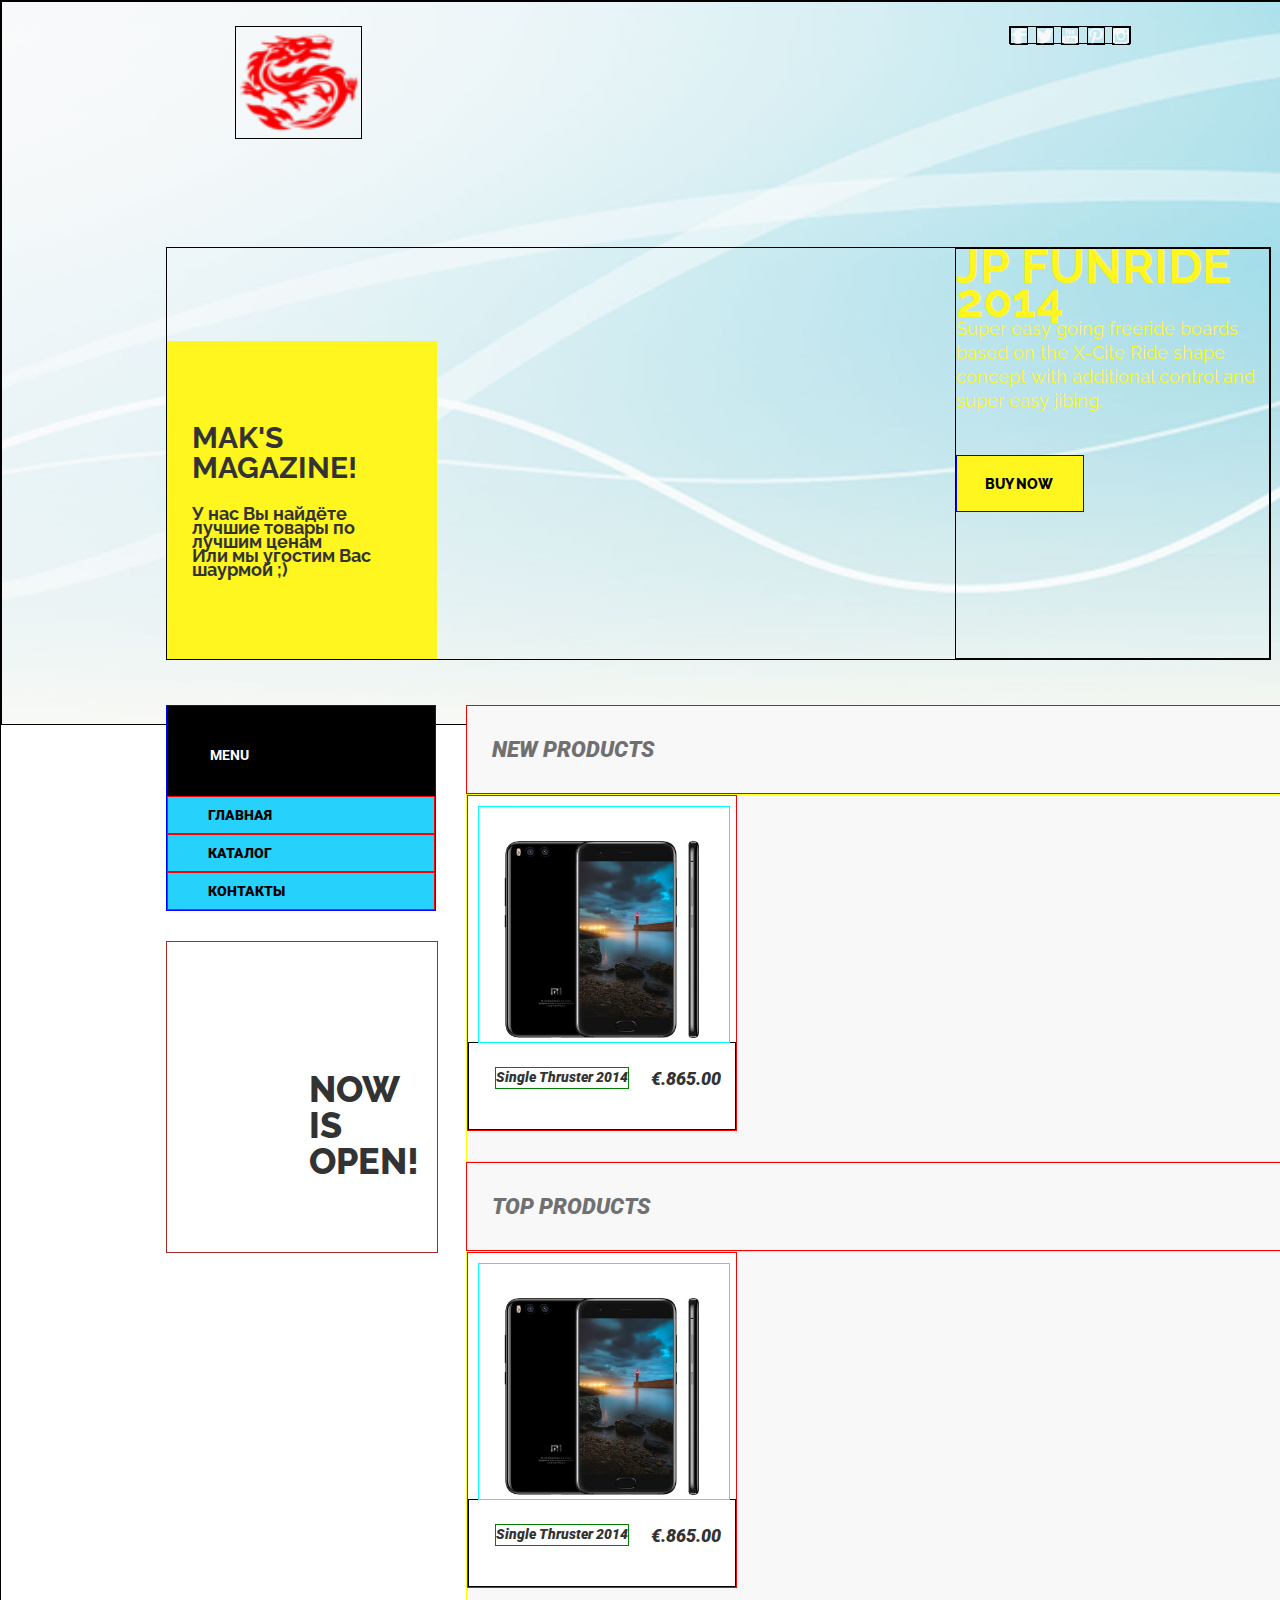
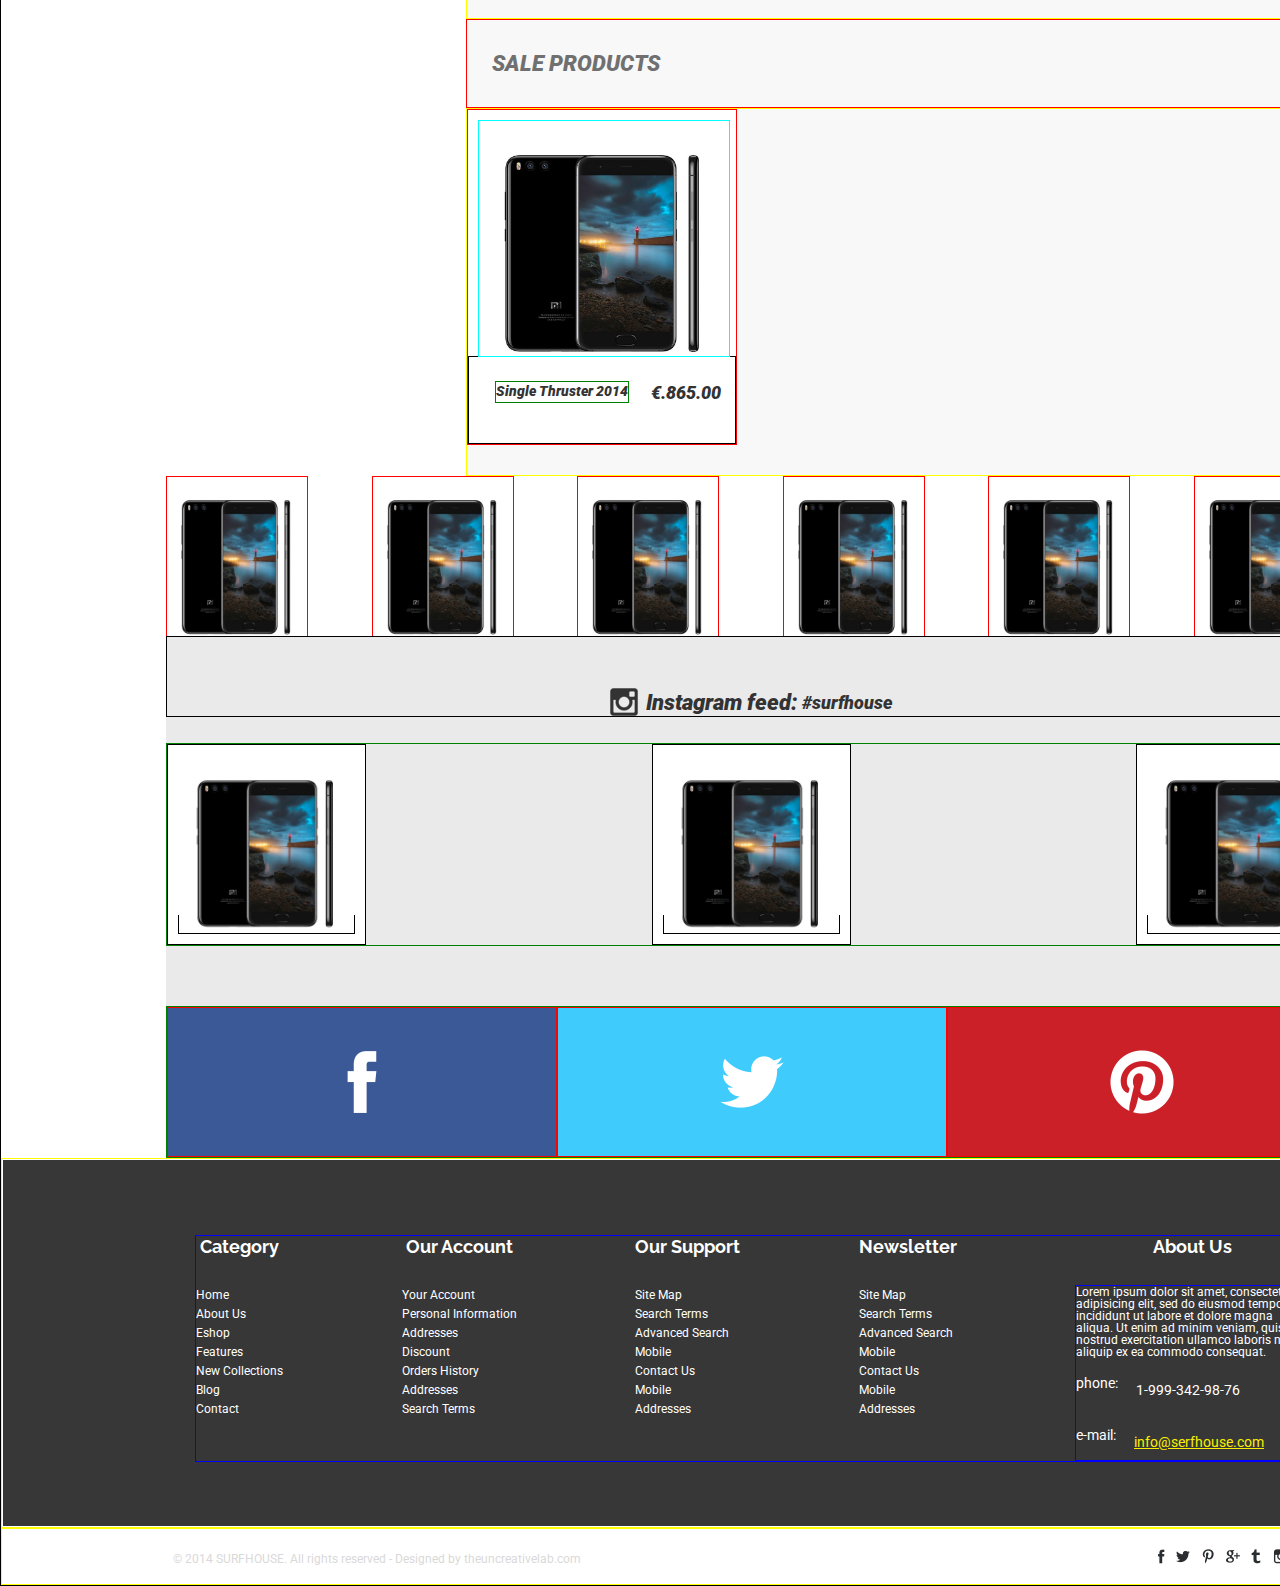
<file: index.html>
<!DOCTYPE html>
<html lang="ru">
<head>
  <meta charset="UTF-8">
  <meta name="viewport" content="width=device-width">
  <title>MAK's magazine - Главная</title>
  <link rel="stylesheet" type="text/css" href="css/style.css">
  <link href="https://fonts.googleapis.com/css?family=Raleway:400,700,800,900,900i|Roboto:400,700,900,900i" rel="stylesheet">
</head>
<body>
  <div class="container">
    <div class="header">
      <div class="header_top_wrapped">
        <a class="header_top_logo" href="index.html">
          <img src="img/logo_64x64.png" alt="MAK's magazine" width="125px" height="111px">
        </a>
        <div class="header_top_social">
          <a href="https://www.facebook.com/">
            <img src="img/style/facebook_icon.png" alt="facebook" width="8px" height="16px">
          </a>
          <a href="https://twitter.com">
            <img src="img/style/twitter_icon.png" alt="" width="16px" height="14px">
          </a>
          <a href="https://www.youtube.com/">
            <img src="img/style/youtube_icon.png" alt="youtube" width="16px" height="16px">
          </a>
          <a href="https://pinterest.com/">
            <img src="img/style/pinterest_icon.png" alt="pinterest" width="14px" height="16px">
          </a>
          <a href="https://www.instagram.com">
            <img src="img/style/insta_icon.png" alt="instagram" width="16px" height="16px">
          </a>
        </div> <!-- header_top_social -->
      </div> <!-- header_top_wrapped -->
      <div class="header_bottom_wrapped">
        <div class="header_bottom_yellow_box">
          <h2 class="header_bottom_yellow_box_title">MAK's magazine!</h2>
          <p class="header_bottom_yellow_box_txt">У нас Вы найдёте лучшие товары по лучшим ценам</p>
          <p class="header_bottom_yellow_box_txt">Или мы угостим Вас шаурмой ;)</p>
        </div>
        <div class="header_bottom_txt">
          <h2 class="header_bottom_title">JP Funride 2014</h2>
          <p class="header_bottom_message">Super easy going freeride boards based on the X-Cite Ride shape concept with additional control and super easy jibing.</p>
          <a href="#" class="header_bottom_btn">buy now</a>
        </div>
      </div> <!-- header_bottom_wrapped -->
    </div> <!-- header -->
    <div class="wrapped">
      <div class="sidebar_wrap">
        <div class="sidebar_menu">
          <div class="sidebar_title">
            <span>Menu</span>
          </div>
          <ul>
            <li><a href="#"><span>Главная</span></a></li>
            <li><a href="catalog.html"><span>Каталог</span></a></li>
            <li><a href="contacts.html"><span>Контакты</span></a></li>
          </ul>
        </div>
        <div class="sidebar_banner">
          <div class="sidebar_banner_text">
            <span>now is open!</span>
          </div>
        </div>
      </div> <!-- sidebar_wrap -->

      <div class="main">
        <h2 class="main_title">new products</h2>
        <div class="main_items">
          <div class="main_item">
            <div class="main_item_title">
              <a class="main_item_img" href="html\catalog\xiaomi\mi6.html">
                <img src="img\xiaomi\mi6-64-800x800.jpg" alt="" width="250px" height="235px">
              </a>
            </div>
            <div class="main_item_bottom">
              <div class="main_item_bottom_txt"><span>Single Thruster 2014</span></div>
              <div class="main_item_bottom_price"><span>&#8364.865.00</span></div>
            </div>
          </div> 
        </div> <!-- new products -->
        
        <h2 class="main_title">top products</h2>
        <div class="main_items">
          <div class="main_item">
            <div class="main_item_title">
              <a class="main_item_img" href="html\catalog\xiaomi\mi6.html">
                <img src="img\xiaomi\mi6-64-800x800.jpg" alt="" width="250px" height="235px">
              </a>
            </div>
            <div class="main_item_bottom">
              <div class="main_item_bottom_txt"><span>Single Thruster 2014</span></div>
              <div class="main_item_bottom_price"><span>&#8364.865.00</span></div>
            </div>
          </div>
        </div> <!-- top products -->
        
        <h2 class="main_title">sale products</h2>
        <div class="main_items">
          <div class="main_item">
            <div class="main_item_title">
              <a class="main_item_img" href="html\catalog\xiaomi\mi6.html">
                <img src="img\xiaomi\mi6-64-800x800.jpg" alt="" width="250px" height="235px">
              </a>
            </div>
            <div class="main_item_bottom">
              <div class="main_item_bottom_txt"><span>Single Thruster 2014</span></div>
              <div class="main_item_bottom_price"><span>&#8364.865.00</span></div>
            </div>
          </div>
        </div> <!-- sale products -->
      </div> <!-- main -->

      <div class="brand">
        <a class="brand_img" href="html\catalog\xiaomi\mi6.html">
          <img src="img\xiaomi\mi6-64-800x800.jpg" alt="" width="140px" height="160px">
                </a>
        <a class="brand_img" href="html\catalog\xiaomi\mi6.html">
          <img src="img\xiaomi\mi6-64-800x800.jpg" alt="" width="140px" height="160px">
                </a>
        <a class="brand_img" href="html\catalog\xiaomi\mi6.html">
          <img src="img\xiaomi\mi6-64-800x800.jpg" alt="" width="140px" height="160px">
                </a>
        <a class="brand_img" href="html\catalog\xiaomi\mi6.html">
          <img src="img\xiaomi\mi6-64-800x800.jpg" alt="" width="140px" height="160px">
                </a>
        <a class="brand_img" href="html\catalog\xiaomi\mi6.html">
          <img src="img\xiaomi\mi6-64-800x800.jpg" alt="" width="140px" height="160px">
                </a>
        <a class="brand_img" href="html\catalog\xiaomi\mi6.html">
          <img src="img\xiaomi\mi6-64-800x800.jpg" alt="" width="140px" height="160px">
                </a>
      </div> <!-- brand -->

      <div class="instagram">
        <div class="instagram_title">
          <a class="instagram_title_img" href="html\catalog\xiaomi\mi6.html">
            <img src="img/style/insta_feed_icon.png" alt="" width="28px" height="28px">
          </a>
          <div class="instagram_title_txt">Instagram feed:</div>
          <a class="instagram_title_hash_tag" href="html\catalog\xiaomi\mi6.html">&#35surfhouse</a>
        </div>

        <div class="instagram_items">
          <div class="instagram_item">
              <a class="instagram_item_img" href="html\catalog\xiaomi\mi6.html">
                <img src="img\xiaomi\mi6-64-800x800.jpg" alt="" width="175px" height="175px">
              </a>
          </div>
          <div class="instagram_item">
              <a class="instagram_item_img" href="html\catalog\xiaomi\mi6.html">
                <img src="img\xiaomi\mi6-64-800x800.jpg" alt="" width="175px" height="175px">
              </a>
          </div>
          <div class="instagram_item">
              <a class="instagram_item_img" href="html\catalog\xiaomi\mi6.html">
                <img src="img\xiaomi\mi6-64-800x800.jpg" alt="" width="175px" height="175px">
              </a>
          </div>
        </div> <!-- instagram_items -->
      </div> <!-- instagram -->

      <div class="social_btn">
        <a class="social_btn_facebook" href="html\catalog\xiaomi\mi6.html">
          <img src="img/style/facebook_feed_icon.png" alt="facebook" width="30px" height="62px">
        </a>
        <a class="social_btn_twitter" href="html\catalog\xiaomi\mi6.html">
          <img src="img/style/twitter_feed_icon.png" alt="twitter" width="64px" height="52px">
        </a>
        <a class="social_btn_penterest" href="html\catalog\xiaomi\mi6.html">
          <img src="img/style/pinterest_feed_icon.png" alt="pinterest" width="64px" height="64px">
        </a>
      </div> <!-- social_btn -->
    </div> <!-- wrapped -->

    <div class="footer">
      <div class="footer_top">

        <div class="footer_top_menu">

          <div class="footer_top_menu_item">
            <div class="footer_top_menu_item_title"><span>category</span></div>
            <div class="footer_top_menu_item_menu">
              <ul>
                <li><a href="#">home</a></li>
                <li><a href="#">about us</a></li>
                <li><a href="#">eshop</a></li>
                <li><a href="#">features</a></li>
                <li><a href="#">new collections</a></li>
                <li><a href="#">blog</a></li>
                <li><a href="#">contact</a></li>
              </ul>
            </div>
          </div> <!-- footer_top_menu_item -->
      
          <div class="footer_top_menu_item">
            <div class="footer_top_menu_item_title"><span>our account</span></div>
            <div class="footer_top_menu_item_menu">
              <ul>
                <li><a href="#">your account</a></li>
                <li><a href="#">personal information</a></li>
                <li><a href="#">addresses</a></li>
                <li><a href="#">discount</a></li>
                <li><a href="#">orders history</a></li>
                <li><a href="#">addresses</a></li>
                <li><a href="#">search terms</a></li>
              </ul>
            </div>
          </div> <!-- footer_top_menu_item -->

          <div class="footer_top_menu_item">
            <div class="footer_top_menu_item_title"><span>our support</span></div>
            <div class="footer_top_menu_item_menu">
              <ul>
                <li><a href="#">site map</a></li>
                <li><a href="#">search terms</a></li>
                <li><a href="#">advanced search</a></li>
                <li><a href="#">mobile</a></li>
                <li><a href="#">contact us</a></li>
                <li><a href="#">mobile</a></li>
                <li><a href="#">addresses</a></li>
              </ul>
            </div>
          </div> <!-- footer_top_menu_item -->

          <div class="footer_top_menu_item">
            <div class="footer_top_menu_item_title"><span>newsletter</span></div>
            <div class="footer_top_menu_item_menu">
              <ul>
                <li><a href="#">site map</a></li>
                <li><a href="#">search terms</a></li>
                <li><a href="#">advanced search</a></li>
                <li><a href="#">mobile</a></li>
                <li><a href="#">contact us</a></li>
                <li><a href="#">mobile</a></li>
                <li><a href="#">addresses</a></li>
              </ul>
            </div>
          </div> <!-- footer_top_menu_item -->

          <div class="footer_top_menu_item">
            <div class="footer_top_menu_item_title"><span>about us</span></div>
            <div class="footer_top_menu_about_us">
              <div><span>Lorem ipsum dolor sit amet, consectetur adipisicing elit, sed do eiusmod
                tempor incididunt ut labore et dolore magna aliqua. Ut enim ad minim veniam,
                quis nostrud exercitation ullamco laboris nisi ut aliquip ex ea commodo
                consequat.</span>
              </div>
              <div class="footer_top_menu_about_us_phone">
                  <div class="footer_top_menu_about_us_phone_title">phone:</div>
                  <div class="footer_top_menu_about_us_phone_info">1-999-342-98-76</div>
                </div>
                <div class="footer_top_menu_about_us_email">
                  <div class="footer_top_menu_about_us_email_title">e-mail:</div>
                  <div class="footer_top_menu_about_us_email_info"><a href="mailto:info@serfhouse.com">info@serfhouse.com</a>
                  </div>
                </div>
              </div>
            </div>
          </div> <!-- footer_top_menu_item -->


        </div> <!-- footer_top_menu -->
      </div> <!-- footer_top -->

      <div class="footer_bottom">
        <div class="footer_bottom_copyrights">
          <span>&copy;&nbsp;2014 SURFHOUSE.&nbsp;All rights reserved - Designed by theuncreativelab.com</span>
        </div>
        <div class="footer_bottom_social">
          <a class="footer_bottom_social_facebook" href="html\catalog\xiaomi\mi6.html">
          <img src="img/style/facebook_footer_icon.png" alt="facebook" width="7px" height="15px">
          </a>
          <a class="footer_bottom_social_twitter" href="html\catalog\xiaomi\mi6.html">
          <img src="img/style/twitter_footer_icon.png" alt="twitter" width="14px" height="13px">
          </a>
          <a class="footer_bottom_social_pinterest" href="html\catalog\xiaomi\mi6.html">
          <img src="img/style/pinterest_footer_icon.png" alt="pinterest" width="12px" height="15px">
          </a>
          <a class="footer_bottom_social_google-plus" href="html\catalog\xiaomi\mi6.html">
          <img src="img/style/google-plus_footer_icon.png" alt="google-plus" width="15px" height="13px">
          </a>
          <a class="footer_bottom_social_tumblr" href="html\catalog\xiaomi\mi6.html">
          <img src="img/style/tumblr_footer_icon.png" alt="tumblr" width="10px" height="15px">
          </a>
          <a class="footer_bottom_social_instagram" href="html\catalog\xiaomi\mi6.html">
          <img src="img/style/instagram_footer_icon.png" alt="instagram" width="15px" height="15px">
          </a>
          <a class="footer_bottom_social_rss" href="html\catalog\xiaomi\mi6.html">
          <img src="img/style/rss_footer_icon.png" alt="rss" width="15px" height="15px">
          </a>

        </div>
      </div>
    </div> <!-- footer -->
  </div>  <!-- container --> 
</body>
</html>
</file>
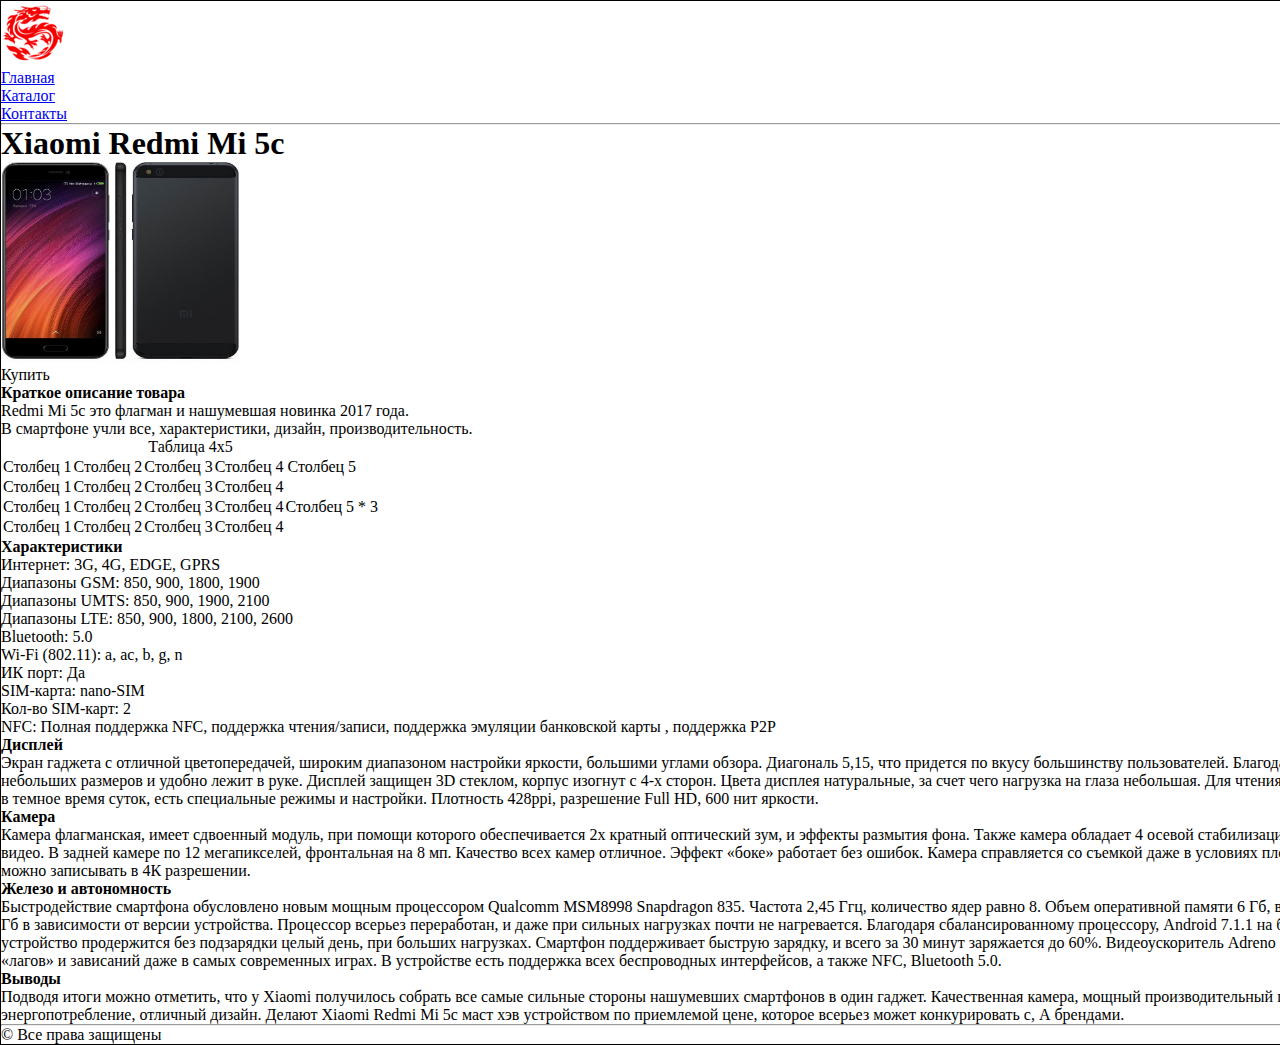
<file: html/catalog/xiaomi/mi-5c.html>
<!DOCTYPE html>
<html lang="ru">
<head>
	<meta charset="UTF-8">
	<title>MAK's magazine - Xiaomi Redmi Mi 5c</title>
	<link rel="stylesheet" type="text/css" href="../../../css/style.css">
</head>
<body>
  <div class="container">
	  <header>
	    <div class="logo">
	      <a href="index.html">
			<img src="../../../img/logo_64x64.png" alt="MAK's magazine">
	      </a>
	    </div>
	    <div class="menu">
	      <ul>
	        <li><a href="#">Главная</a></li>
	        <li><a href="../../../catalog.html">Каталог</a></li>
	        <li><a href="../../../contacts.html">Контакты</a></li>
	      </ul>
	    </div>
	  </header>
	  <hr>
	<main>
		<h1>Xiaomi Redmi Mi 5c</h1>
		<div class="single_product">
			<div class = "description_shot">
				<div class="description_shot_img">
					<a href="../../../img/xiaomi/redmi-mi-5c-735x689.jpg" target="_blank">
						<img src="../../../img/xiaomi/redmi-mi-5c-735x689.jpg" alt="Xiaomi Redmi Mi 5c" title="Redmi Mi 5c" width="240" height="200">					
					</a>
				
					<div class="buy_button">
						<span>Купить</span>
						<!-- <a href="#"><span>Купить</span></a> -->
					</div>
				</div>
				<div class="description_shot_txt">
					<h4>Краткое описание товара</h4>
					<p>Redmi Mi 5c это флагман и нашумевшая новинка 2017 года.</p>
					<p>В смартфоне учли все, характеристики, дизайн, производительность.</p>
					
				
					<table>
						<caption>Таблица 4х5</caption>
						<tr>
							<td>Столбец 1</td>
							<td>Столбец 2</td>
							<td>Столбец 3</td>
							<!-- <td>Столбец 4</td> -->
							<!-- работает только сверху вниз -->
							<td colspan="2">Столбец 4 Столбец 5</td>
							<!-- <td>Столбец 5</td> -->
						</tr>
						<tr>
							<td>Столбец 1</td>
							<td>Столбец 2</td>
							<td>Столбец 3</td>
							<td>Столбец 4</td>
							<!-- работает только сверху вниз -->
							<td rowspan="3"> Столбец 5 * 3</td>
							<!-- <td>Столбец 5</td> -->
						</tr>
						<tr>
							<td>Столбец 1</td>
							<td>Столбец 2</td>
							<td>Столбец 3</td>
							<td>Столбец 4</td>
							<!-- <td>Столбец 5</td> -->
						</tr>
						<tr>
							<td>Столбец 1</td>
							<td>Столбец 2</td>
							<td>Столбец 3</td>
							<td>Столбец 4</td>
							<!-- <td>Столбец 5</td> -->
							<!-- <td rowspan="3"> Столбец 5 * 2</td> -->
						</tr>
					</table>
				</div>
			</div>
		
			<div class="desrciption_full">
				<strong>Характеристики</strong>
				
				<div class="spec-cell">
					<ul>
						<li> <span>Интернет:</span>
							<span>3G, 4G, EDGE, GPRS</span>
						</li>
						<li> <span>Диапазоны GSM:</span>
							<span>850, 900, 1800, 1900</span>
						</li>
						<li> <span>Диапазоны UMTS:</span>
							<span>850, 900, 1900, 2100</span>
						</li>
						<li> <span>Диапазоны LTE:</span>
							<span>850, 900, 1800, 2100, 2600</span>
						</li>
						<li> <span>Bluetooth:</span>
							<span>5.0</span>
						</li>
						<li> <span>Wi-Fi (802.11):</span>
							<span>a, ac, b, g, n</span>
						</li>
						<li> <span>ИК порт:</span>
							<span>Да</span>
						</li>
						<li> <span>SIM-карта:</span>
							<span>nano-SIM</span>
						</li>
						<li> <span>Кол-во SIM-карт:</span>
							<span>2</span>
						</li>
						<li> <span>NFC:</span>
							<span>
								Полная поддержка NFC, поддержка чтения/записи, поддержка эмуляции банковской карты , поддержка P2P
							</span>
						</li>
					</ul>
				</div>
				<strong>Дисплей</strong>
				<p>
					Экран гаджета с&nbsp;отличной цветопередачей, широким диапазоном настройки яркости, большими углами обзора. Диагональ 5,15, что придется по&nbsp;вкусу большинству пользователей. Благодаря тонким рамкам, смартфон небольших размеров и&nbsp;удобно лежит в&nbsp;руке. Дисплей защищен 3D стеклом, корпус изогнут с&nbsp;4-х сторон. Цвета дисплея натуральные, за&nbsp;счет чего нагрузка на&nbsp;глаза небольшая. Для чтения и&nbsp;использования смартфона в&nbsp;темное время суток, есть специальные режимы и&nbsp;настройки. Плотность 428ppi, разрешение Full HD, 600 нит яркости.
				</p>
				<strong>Камера</strong>
				<p>
					Камера флагманская, имеет сдвоенный модуль, при помощи которого обеспечивается 2х кратный оптический зум, и&nbsp;эффекты размытия фона. Также камера обладает 4 осевой стабилизацией для съемки динамичных видео. В&nbsp;задней камере по&nbsp;12&nbsp;мегапикселей, фронтальная на&nbsp;8&nbsp;мп. Качество всех камер отличное. Эффект &laquo;боке&raquo; работает без ошибок. Камера справляется со&nbsp;съемкой даже в&nbsp;условиях плохой освещенности. Видео можно записывать в&nbsp;4К разрешении.
				</p>
				<strong>Железо и автономность</strong>
				<p>
					Быстродействие смартфона обусловлено новым мощным процессором Qualcomm MSM8998 Snapdragon 835. Частота 2,45 Ггц, количество ядер равно 8. Объем оперативной памяти 6 Гб, встроенной 64/128 Гб&nbsp;в&nbsp;зависимости от&nbsp;версии устройства. Процессор всерьез переработан, и&nbsp;даже при сильных нагрузках почти не&nbsp;нагревается. Благодаря сбалансированному процессору, Android 7.1.1 на&nbsp;борту, и&nbsp;батарее 3350&nbsp;мАч устройство продержится без подзарядки целый день, при больших нагрузках. Смартфон поддерживает быструю зарядку, и&nbsp;всего за&nbsp;30&nbsp;минут заряжается до&nbsp;60%. Видеоускоритель Adreno 540, обеспечивает отсутствие &laquo;лагов&raquo; и&nbsp;зависаний даже в&nbsp;самых современных играх. В&nbsp;устройстве есть поддержка всех беспроводных интерфейсов, а&nbsp;также NFC, Bluetooth 5.0.
				</p>
				<strong>Выводы</strong>
				<p>
					Подводя итоги можно отметить, что у&nbsp;Xiaomi получилось собрать все самые сильные стороны нашумевших смартфонов в&nbsp;один гаджет. Качественная камера, мощный производительный процессор, оптимальное энергопотребление, отличный дизайн. Делают Xiaomi&nbsp;Redmi&nbsp;Mi&nbsp;5c&nbsp;маст хэв устройством по&nbsp;приемлемой цене, которое всерьез может конкурировать с, А&nbsp;брендами.
				</p>
			<!-- description_full -->
			</div>
		<!-- single_product -->
		</div>
	</main>
  <hr>
<footer>
	    <div class="copyrights">
	    	<span>&copy; Все права защищены</span>
	    </div>
	  </footer>
  </div>
</body>
</html>
</file>
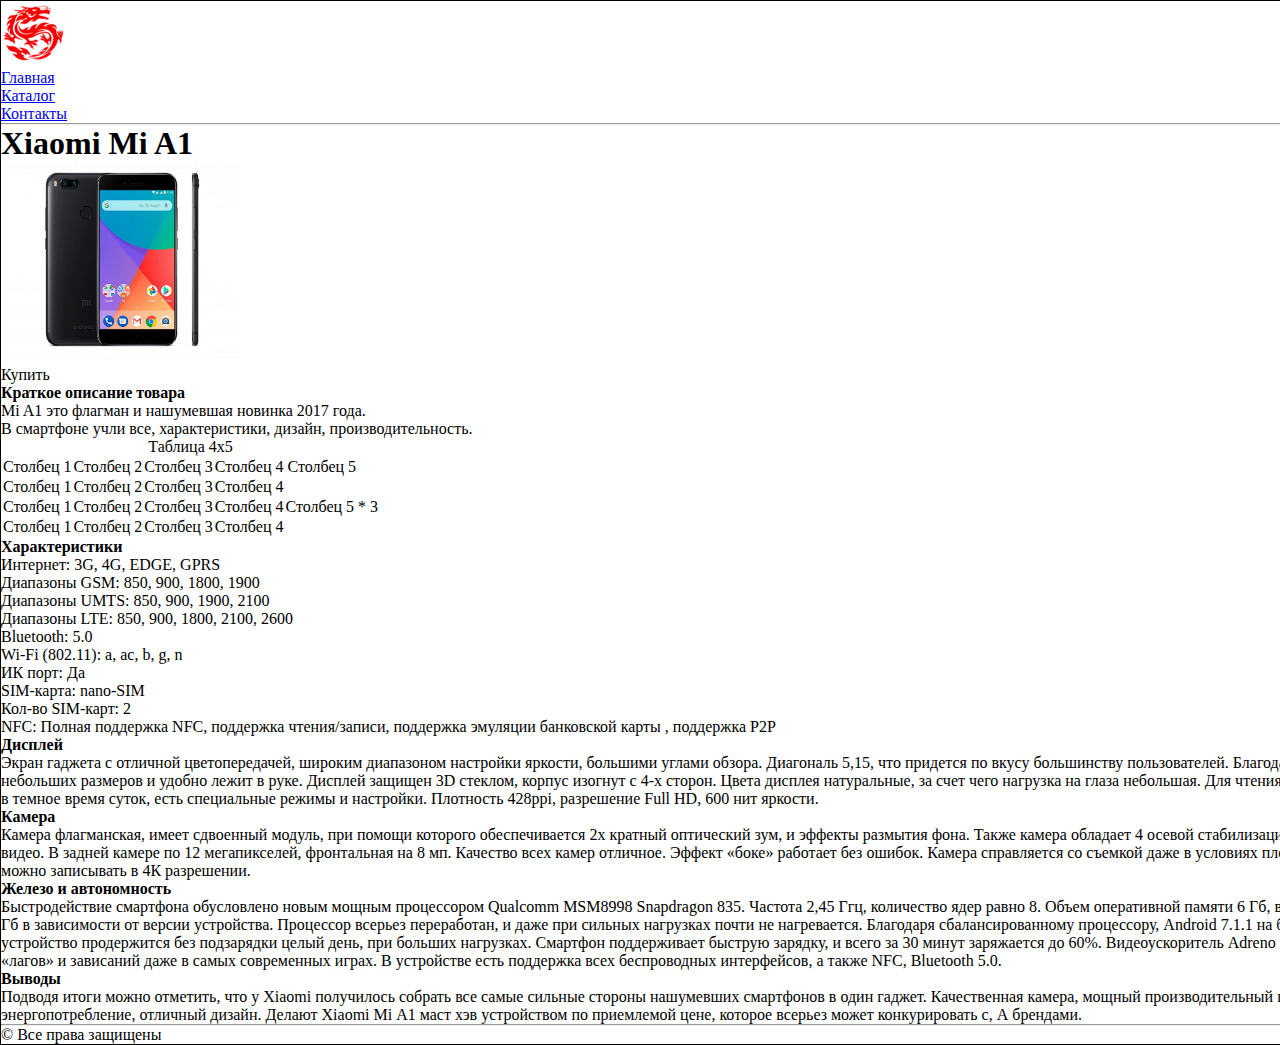
<file: html/catalog/xiaomi/mi-a1.html>
<!DOCTYPE html>
<html lang="ru">
<head>
	<meta charset="UTF-8">
	<title>MAK's magazine - Xiaomi Mi A1</title>
	<link rel="stylesheet" type="text/css" href="../../../css/style.css">
</head>
<body>
  <div class="container">
	  <header>
	    <div class="logo">
	      <a href="index.html">
			<img src="../../../img/logo_64x64.png" alt="MAK's magazine">
	      </a>
	    </div>
	    <div class="menu">
	      <ul>
	        <li><a href="#">Главная</a></li>
	        <li><a href="../../../catalog.html">Каталог</a></li>
	        <li><a href="../../../contacts.html">Контакты</a></li>
	      </ul>
	    </div>
	  </header>
	  <hr>
	<main>
		<h1>Xiaomi Mi A1</h1>
		<div class="single_product">
			<div class = "description_shot">
				<div class="description_shot_img">
					<a href="../../../img/xiaomi/mi-a1-32gb4gb-800x636.jpg" target="_blank">
						<img src="../../../img/xiaomi/mi-a1-32gb4gb-800x636.jpg" alt="Xiaomi Mi A1" title="Mi A1" width="240" height="200">					
					</a>
				
					<div class="buy_button">
						<span>Купить</span>
						<!-- <a href="#"><span>Купить</span></a> -->
					</div>
				</div>
				<div class="description_shot_txt">
					<h4>Краткое описание товара</h4>
					<p>Mi A1 это флагман и нашумевшая новинка 2017 года.</p>
					<p>В смартфоне учли все, характеристики, дизайн, производительность.</p>
					
				
					<table>
						<caption>Таблица 4х5</caption>
						<tr>
							<td>Столбец 1</td>
							<td>Столбец 2</td>
							<td>Столбец 3</td>
							<!-- <td>Столбец 4</td> -->
							<!-- работает только сверху вниз -->
							<td colspan="2">Столбец 4 Столбец 5</td>
							<!-- <td>Столбец 5</td> -->
						</tr>
						<tr>
							<td>Столбец 1</td>
							<td>Столбец 2</td>
							<td>Столбец 3</td>
							<td>Столбец 4</td>
							<!-- работает только сверху вниз -->
							<td rowspan="3"> Столбец 5 * 3</td>
							<!-- <td>Столбец 5</td> -->
						</tr>
						<tr>
							<td>Столбец 1</td>
							<td>Столбец 2</td>
							<td>Столбец 3</td>
							<td>Столбец 4</td>
							<!-- <td>Столбец 5</td> -->
						</tr>
						<tr>
							<td>Столбец 1</td>
							<td>Столбец 2</td>
							<td>Столбец 3</td>
							<td>Столбец 4</td>
							<!-- <td>Столбец 5</td> -->
							<!-- <td rowspan="3"> Столбец 5 * 2</td> -->
						</tr>
					</table>
				</div>
			</div>
		
			<div class="desrciption_full">
				<strong>Характеристики</strong>
				
				<div class="spec-cell">
					<ul>
						<li> <span>Интернет:</span>
							<span>3G, 4G, EDGE, GPRS</span>
						</li>
						<li> <span>Диапазоны GSM:</span>
							<span>850, 900, 1800, 1900</span>
						</li>
						<li> <span>Диапазоны UMTS:</span>
							<span>850, 900, 1900, 2100</span>
						</li>
						<li> <span>Диапазоны LTE:</span>
							<span>850, 900, 1800, 2100, 2600</span>
						</li>
						<li> <span>Bluetooth:</span>
							<span>5.0</span>
						</li>
						<li> <span>Wi-Fi (802.11):</span>
							<span>a, ac, b, g, n</span>
						</li>
						<li> <span>ИК порт:</span>
							<span>Да</span>
						</li>
						<li> <span>SIM-карта:</span>
							<span>nano-SIM</span>
						</li>
						<li> <span>Кол-во SIM-карт:</span>
							<span>2</span>
						</li>
						<li> <span>NFC:</span>
							<span>
								Полная поддержка NFC, поддержка чтения/записи, поддержка эмуляции банковской карты , поддержка P2P
							</span>
						</li>
					</ul>
				</div>
				<strong>Дисплей</strong>
				<p>
					Экран гаджета с&nbsp;отличной цветопередачей, широким диапазоном настройки яркости, большими углами обзора. Диагональ 5,15, что придется по&nbsp;вкусу большинству пользователей. Благодаря тонким рамкам, смартфон небольших размеров и&nbsp;удобно лежит в&nbsp;руке. Дисплей защищен 3D стеклом, корпус изогнут с&nbsp;4-х сторон. Цвета дисплея натуральные, за&nbsp;счет чего нагрузка на&nbsp;глаза небольшая. Для чтения и&nbsp;использования смартфона в&nbsp;темное время суток, есть специальные режимы и&nbsp;настройки. Плотность 428ppi, разрешение Full HD, 600 нит яркости.
				</p>
				<strong>Камера</strong>
				<p>
					Камера флагманская, имеет сдвоенный модуль, при помощи которого обеспечивается 2х кратный оптический зум, и&nbsp;эффекты размытия фона. Также камера обладает 4 осевой стабилизацией для съемки динамичных видео. В&nbsp;задней камере по&nbsp;12&nbsp;мегапикселей, фронтальная на&nbsp;8&nbsp;мп. Качество всех камер отличное. Эффект &laquo;боке&raquo; работает без ошибок. Камера справляется со&nbsp;съемкой даже в&nbsp;условиях плохой освещенности. Видео можно записывать в&nbsp;4К разрешении.
				</p>
				<strong>Железо и автономность</strong>
				<p>
					Быстродействие смартфона обусловлено новым мощным процессором Qualcomm MSM8998 Snapdragon 835. Частота 2,45 Ггц, количество ядер равно 8. Объем оперативной памяти 6 Гб, встроенной 64/128 Гб&nbsp;в&nbsp;зависимости от&nbsp;версии устройства. Процессор всерьез переработан, и&nbsp;даже при сильных нагрузках почти не&nbsp;нагревается. Благодаря сбалансированному процессору, Android 7.1.1 на&nbsp;борту, и&nbsp;батарее 3350&nbsp;мАч устройство продержится без подзарядки целый день, при больших нагрузках. Смартфон поддерживает быструю зарядку, и&nbsp;всего за&nbsp;30&nbsp;минут заряжается до&nbsp;60%. Видеоускоритель Adreno 540, обеспечивает отсутствие &laquo;лагов&raquo; и&nbsp;зависаний даже в&nbsp;самых современных играх. В&nbsp;устройстве есть поддержка всех беспроводных интерфейсов, а&nbsp;также NFC, Bluetooth 5.0.
				</p>
				<strong>Выводы</strong>
				<p>
					Подводя итоги можно отметить, что у&nbsp;Xiaomi получилось собрать все самые сильные стороны нашумевших смартфонов в&nbsp;один гаджет. Качественная камера, мощный производительный процессор, оптимальное энергопотребление, отличный дизайн. Делают Xiaomi&nbsp;Mi&nbsp;A1&nbsp;маст хэв устройством по&nbsp;приемлемой цене, которое всерьез может конкурировать с, А&nbsp;брендами.
				</p>
			<!-- description_full -->
			</div>
		<!-- single_product -->
		</div>
	</main>
  <hr>
<footer>
	    <div class="copyrights">
	    	<span>&copy; Все права защищены</span>
	    </div>
	  </footer>
  </div>
</body>
</html>
</file>
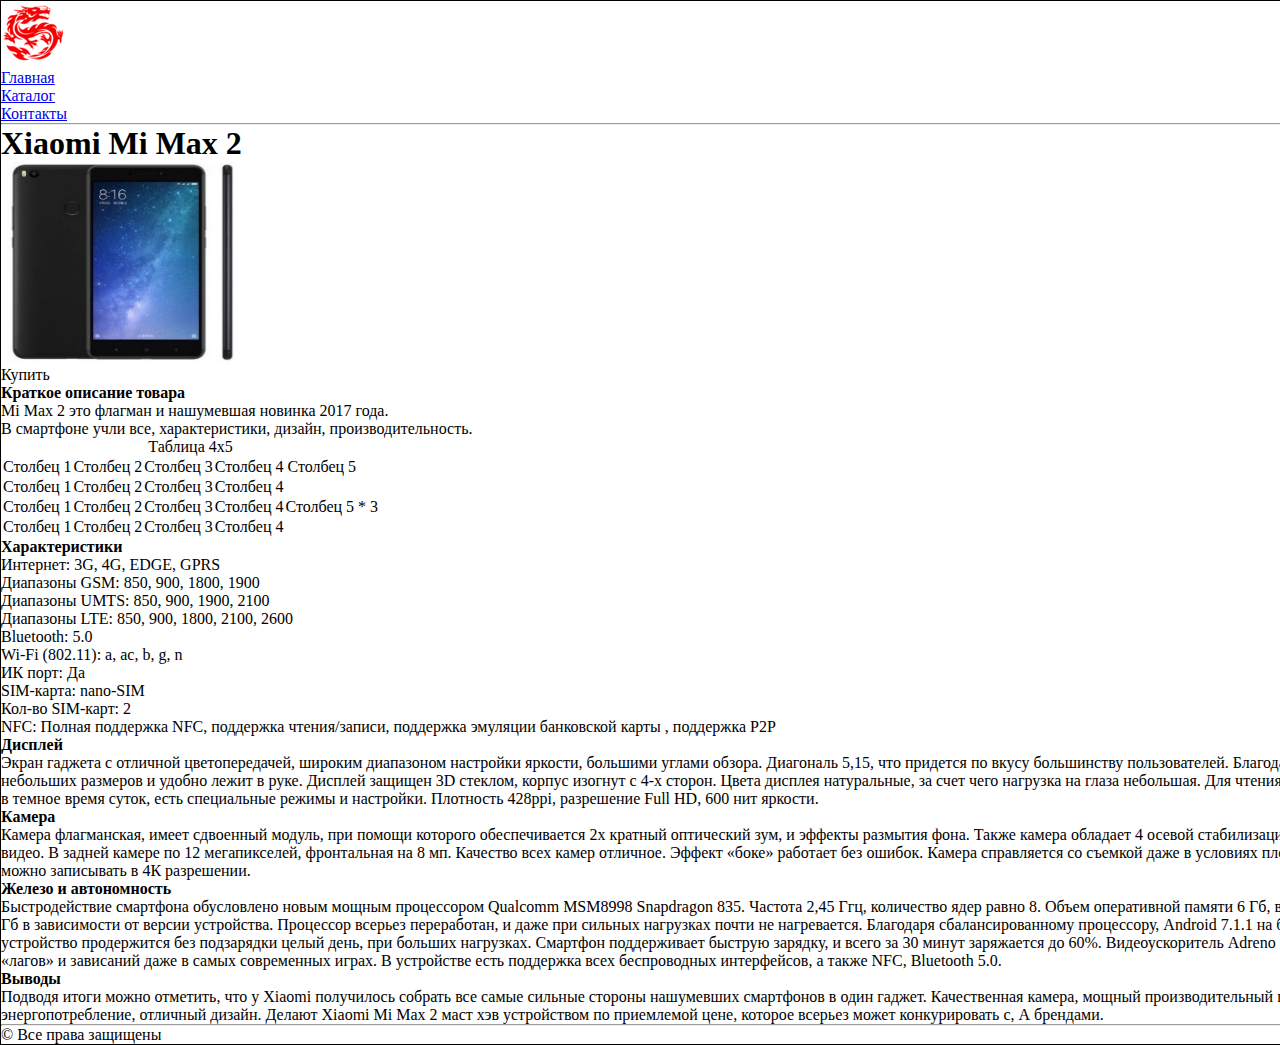
<file: html/catalog/xiaomi/mi-max-2.html>
<!DOCTYPE html>
<html lang="ru">
<head>
	<meta charset="UTF-8">
	<title>MAK's magazine - Xiaomi Mi Max 2</title>
	<link rel="stylesheet" type="text/css" href="../../../css/style.css">
</head>
<body>
  <div class="container">
	  <header>
	    <div class="logo">
	      <a href="index.html">
			<img src="../../../img/logo_64x64.png" alt="MAK's magazine">
	      </a>
	    </div>
	    <div class="menu">
	      <ul>
	        <li><a href="#">Главная</a></li>
	        <li><a href="../../../catalog.html">Каталог</a></li>
	        <li><a href="../../../contacts.html">Контакты</a></li>
	      </ul>
	    </div>
	  </header>
	  <hr>
	<main>
		<h1>Xiaomi Mi Max 2</h1>
		<div class="single_product">
			<div class = "description_shot">
				<div class="description_shot_img">
					<a href="../../../img/xiaomi/mi-max-2-64gb-1000x1000.jpg" target="_blank">
						<img src="../../../img/xiaomi/mi-max-2-64gb-1000x1000.jpg" alt="Xiaomi Mi Max 2" title="Mi Max 2" width="240" height="200">					
					</a>
				
					<div class="buy_button">
						<span>Купить</span>
						<!-- <a href="#"><span>Купить</span></a> -->
					</div>
				</div>
				<div class="description_shot_txt">
					<h4>Краткое описание товара</h4>
					<p>Mi Max 2 это флагман и нашумевшая новинка 2017 года.</p>
					<p>В смартфоне учли все, характеристики, дизайн, производительность.</p>
					
				
					<table>
						<caption>Таблица 4х5</caption>
						<tr>
							<td>Столбец 1</td>
							<td>Столбец 2</td>
							<td>Столбец 3</td>
							<!-- <td>Столбец 4</td> -->
							<!-- работает только сверху вниз -->
							<td colspan="2">Столбец 4 Столбец 5</td>
							<!-- <td>Столбец 5</td> -->
						</tr>
						<tr>
							<td>Столбец 1</td>
							<td>Столбец 2</td>
							<td>Столбец 3</td>
							<td>Столбец 4</td>
							<!-- работает только сверху вниз -->
							<td rowspan="3"> Столбец 5 * 3</td>
							<!-- <td>Столбец 5</td> -->
						</tr>
						<tr>
							<td>Столбец 1</td>
							<td>Столбец 2</td>
							<td>Столбец 3</td>
							<td>Столбец 4</td>
							<!-- <td>Столбец 5</td> -->
						</tr>
						<tr>
							<td>Столбец 1</td>
							<td>Столбец 2</td>
							<td>Столбец 3</td>
							<td>Столбец 4</td>
							<!-- <td>Столбец 5</td> -->
							<!-- <td rowspan="3"> Столбец 5 * 2</td> -->
						</tr>
					</table>
				</div>
			</div>
		
			<div class="desrciption_full">
				<strong>Характеристики</strong>
				
				<div class="spec-cell">
					<ul>
						<li> <span>Интернет:</span>
							<span>3G, 4G, EDGE, GPRS</span>
						</li>
						<li> <span>Диапазоны GSM:</span>
							<span>850, 900, 1800, 1900</span>
						</li>
						<li> <span>Диапазоны UMTS:</span>
							<span>850, 900, 1900, 2100</span>
						</li>
						<li> <span>Диапазоны LTE:</span>
							<span>850, 900, 1800, 2100, 2600</span>
						</li>
						<li> <span>Bluetooth:</span>
							<span>5.0</span>
						</li>
						<li> <span>Wi-Fi (802.11):</span>
							<span>a, ac, b, g, n</span>
						</li>
						<li> <span>ИК порт:</span>
							<span>Да</span>
						</li>
						<li> <span>SIM-карта:</span>
							<span>nano-SIM</span>
						</li>
						<li> <span>Кол-во SIM-карт:</span>
							<span>2</span>
						</li>
						<li> <span>NFC:</span>
							<span>
								Полная поддержка NFC, поддержка чтения/записи, поддержка эмуляции банковской карты , поддержка P2P
							</span>
						</li>
					</ul>
				</div>
				<strong>Дисплей</strong>
				<p>
					Экран гаджета с&nbsp;отличной цветопередачей, широким диапазоном настройки яркости, большими углами обзора. Диагональ 5,15, что придется по&nbsp;вкусу большинству пользователей. Благодаря тонким рамкам, смартфон небольших размеров и&nbsp;удобно лежит в&nbsp;руке. Дисплей защищен 3D стеклом, корпус изогнут с&nbsp;4-х сторон. Цвета дисплея натуральные, за&nbsp;счет чего нагрузка на&nbsp;глаза небольшая. Для чтения и&nbsp;использования смартфона в&nbsp;темное время суток, есть специальные режимы и&nbsp;настройки. Плотность 428ppi, разрешение Full HD, 600 нит яркости.
				</p>
				<strong>Камера</strong>
				<p>
					Камера флагманская, имеет сдвоенный модуль, при помощи которого обеспечивается 2х кратный оптический зум, и&nbsp;эффекты размытия фона. Также камера обладает 4 осевой стабилизацией для съемки динамичных видео. В&nbsp;задней камере по&nbsp;12&nbsp;мегапикселей, фронтальная на&nbsp;8&nbsp;мп. Качество всех камер отличное. Эффект &laquo;боке&raquo; работает без ошибок. Камера справляется со&nbsp;съемкой даже в&nbsp;условиях плохой освещенности. Видео можно записывать в&nbsp;4К разрешении.
				</p>
				<strong>Железо и автономность</strong>
				<p>
					Быстродействие смартфона обусловлено новым мощным процессором Qualcomm MSM8998 Snapdragon 835. Частота 2,45 Ггц, количество ядер равно 8. Объем оперативной памяти 6 Гб, встроенной 64/128 Гб&nbsp;в&nbsp;зависимости от&nbsp;версии устройства. Процессор всерьез переработан, и&nbsp;даже при сильных нагрузках почти не&nbsp;нагревается. Благодаря сбалансированному процессору, Android 7.1.1 на&nbsp;борту, и&nbsp;батарее 3350&nbsp;мАч устройство продержится без подзарядки целый день, при больших нагрузках. Смартфон поддерживает быструю зарядку, и&nbsp;всего за&nbsp;30&nbsp;минут заряжается до&nbsp;60%. Видеоускоритель Adreno 540, обеспечивает отсутствие &laquo;лагов&raquo; и&nbsp;зависаний даже в&nbsp;самых современных играх. В&nbsp;устройстве есть поддержка всех беспроводных интерфейсов, а&nbsp;также NFC, Bluetooth 5.0.
				</p>
				<strong>Выводы</strong>
				<p>
					Подводя итоги можно отметить, что у&nbsp;Xiaomi получилось собрать все самые сильные стороны нашумевших смартфонов в&nbsp;один гаджет. Качественная камера, мощный производительный процессор, оптимальное энергопотребление, отличный дизайн. Делают Xiaomi&nbsp;Mi&nbsp;Max&nbsp;2&nbsp;маст хэв устройством по&nbsp;приемлемой цене, которое всерьез может конкурировать с, А&nbsp;брендами.
				</p>
			<!-- description_full -->
			</div>
		<!-- single_product -->
		</div>
	</main>
  <hr>
<footer>
	    <div class="copyrights">
	    	<span>&copy; Все права защищены</span>
	    </div>
	  </footer>
  </div>
</body>
</html>
</file>
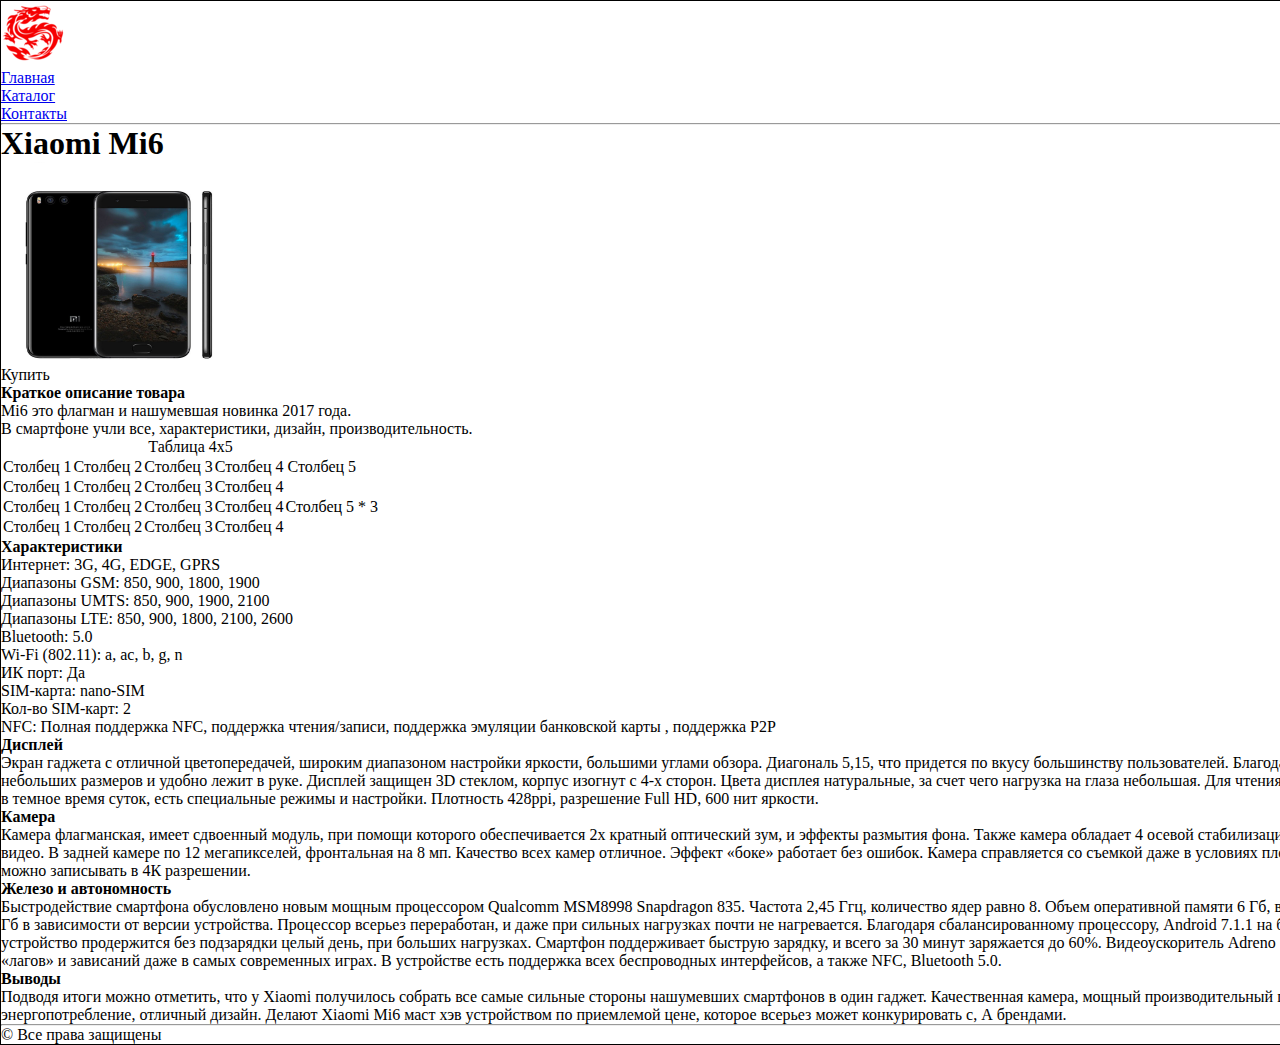
<file: html/catalog/xiaomi/mi6.html>
<!DOCTYPE html>
<html lang="ru">
<head>
	<meta charset="UTF-8">
	<title>MAK's magazine - Xiaomi Mi6</title>
	<link rel="stylesheet" type="text/css" href="../../../css/style.css">
</head>
<body>
  <div class="container">
	  <header>
	    <div class="logo">
	      <a href="index.html">
			<img src="../../../img/logo_64x64.png" alt="MAK's magazine">
	      </a>
	    </div>
	    <div class="menu">
	      <ul>
	        <li><a href="#">Главная</a></li>
	        <li><a href="../../../catalog.html">Каталог</a></li>
	        <li><a href="../../../contacts.html">Контакты</a></li>
	      </ul>
	    </div>
	  </header>
	  <hr>
	<main>
		<h1>Xiaomi Mi6</h1>
		<div class="single_product">
			<div class = "description_shot">
				<div class="description_shot_img">
					<a href="../../../img/xiaomi/mi6-64-800x800.jpg" target="_blank">
						<img src="../../../img/xiaomi/mi6-64-800x800.jpg" alt="Xiaomi Mi6" title="Mi6" width="240" height="200">					
					</a>
				
					<div class="buy_button">
						<span>Купить</span>
						<!-- <a href="#"><span>Купить</span></a> -->
					</div>
				</div>
				<div class="description_shot_txt">
					<h4>Краткое описание товара</h4>
					<p>Mi6 это флагман и нашумевшая новинка 2017 года.</p>
					<p>В смартфоне учли все, характеристики, дизайн, производительность.</p>
					<table>
						<caption>Таблица 4х5</caption>
						<tr>
							<td>Столбец 1</td>
							<td>Столбец 2</td>
							<td>Столбец 3</td>
							<!-- <td>Столбец 4</td> -->
							<!-- работает только сверху вниз -->
							<td colspan="2">Столбец 4 Столбец 5</td>
							<!-- <td>Столбец 5</td> -->
						</tr>
						<tr>
							<td>Столбец 1</td>
							<td>Столбец 2</td>
							<td>Столбец 3</td>
							<td>Столбец 4</td>
							<!-- работает только сверху вниз -->
							<td rowspan="3"> Столбец 5 * 3</td>
							<!-- <td>Столбец 5</td> -->
						</tr>
						<tr>
							<td>Столбец 1</td>
							<td>Столбец 2</td>
							<td>Столбец 3</td>
							<td>Столбец 4</td>
							<!-- <td>Столбец 5</td> -->
						</tr>
						<tr>
							<td>Столбец 1</td>
							<td>Столбец 2</td>
							<td>Столбец 3</td>
							<td>Столбец 4</td>
							<!-- <td>Столбец 5</td> -->
							<!-- <td rowspan="3"> Столбец 5 * 2</td> -->
						</tr>
					</table>
				</div>
			</div>
		
			<div class="desrciption_full">
				<strong>Характеристики</strong>
				
				<div class="spec-cell">
					<ul>
						<li> <span>Интернет:</span>
							<span>3G, 4G, EDGE, GPRS</span>
						</li>
						<li> <span>Диапазоны GSM:</span>
							<span>850, 900, 1800, 1900</span>
						</li>
						<li> <span>Диапазоны UMTS:</span>
							<span>850, 900, 1900, 2100</span>
						</li>
						<li> <span>Диапазоны LTE:</span>
							<span>850, 900, 1800, 2100, 2600</span>
						</li>
						<li> <span>Bluetooth:</span>
							<span>5.0</span>
						</li>
						<li> <span>Wi-Fi (802.11):</span>
							<span>a, ac, b, g, n</span>
						</li>
						<li> <span>ИК порт:</span>
							<span>Да</span>
						</li>
						<li> <span>SIM-карта:</span>
							<span>nano-SIM</span>
						</li>
						<li> <span>Кол-во SIM-карт:</span>
							<span>2</span>
						</li>
						<li> <span>NFC:</span>
							<span>
								Полная поддержка NFC, поддержка чтения/записи, поддержка эмуляции банковской карты , поддержка P2P
							</span>
						</li>
					</ul>
				</div>
				<strong>Дисплей</strong>
				<p>
					Экран гаджета с&nbsp;отличной цветопередачей, широким диапазоном настройки яркости, большими углами обзора. Диагональ 5,15, что придется по&nbsp;вкусу большинству пользователей. Благодаря тонким рамкам, смартфон небольших размеров и&nbsp;удобно лежит в&nbsp;руке. Дисплей защищен 3D стеклом, корпус изогнут с&nbsp;4-х сторон. Цвета дисплея натуральные, за&nbsp;счет чего нагрузка на&nbsp;глаза небольшая. Для чтения и&nbsp;использования смартфона в&nbsp;темное время суток, есть специальные режимы и&nbsp;настройки. Плотность 428ppi, разрешение Full HD, 600 нит яркости.
				</p>
				<strong>Камера</strong>
				<p>
					Камера флагманская, имеет сдвоенный модуль, при помощи которого обеспечивается 2х кратный оптический зум, и&nbsp;эффекты размытия фона. Также камера обладает 4 осевой стабилизацией для съемки динамичных видео. В&nbsp;задней камере по&nbsp;12&nbsp;мегапикселей, фронтальная на&nbsp;8&nbsp;мп. Качество всех камер отличное. Эффект &laquo;боке&raquo; работает без ошибок. Камера справляется со&nbsp;съемкой даже в&nbsp;условиях плохой освещенности. Видео можно записывать в&nbsp;4К разрешении.
				</p>
				<strong>Железо и автономность</strong>
				<p>
					Быстродействие смартфона обусловлено новым мощным процессором Qualcomm MSM8998 Snapdragon 835. Частота 2,45 Ггц, количество ядер равно 8. Объем оперативной памяти 6 Гб, встроенной 64/128 Гб&nbsp;в&nbsp;зависимости от&nbsp;версии устройства. Процессор всерьез переработан, и&nbsp;даже при сильных нагрузках почти не&nbsp;нагревается. Благодаря сбалансированному процессору, Android 7.1.1 на&nbsp;борту, и&nbsp;батарее 3350&nbsp;мАч устройство продержится без подзарядки целый день, при больших нагрузках. Смартфон поддерживает быструю зарядку, и&nbsp;всего за&nbsp;30&nbsp;минут заряжается до&nbsp;60%. Видеоускоритель Adreno 540, обеспечивает отсутствие &laquo;лагов&raquo; и&nbsp;зависаний даже в&nbsp;самых современных играх. В&nbsp;устройстве есть поддержка всех беспроводных интерфейсов, а&nbsp;также NFC, Bluetooth 5.0.
				</p>
				<strong>Выводы</strong>
				<p>
					Подводя итоги можно отметить, что у&nbsp;Xiaomi получилось собрать все самые сильные стороны нашумевших смартфонов в&nbsp;один гаджет. Качественная камера, мощный производительный процессор, оптимальное энергопотребление, отличный дизайн. Делают Xiaomi&nbsp;Mi6&nbsp;маст хэв устройством по&nbsp;приемлемой цене, которое всерьез может конкурировать с, А&nbsp;брендами.
				</p>
			<!-- description_full -->
			</div>
		<!-- single_product -->
		</div>
	</main>
  <hr>
<footer>
	    <div class="copyrights">
	    	<span>&copy; Все права защищены</span>
	    </div>
	  </footer>
  </div>
</body>
</html>
</file>
<file: css/style.css>
* {
  margin: 0;
  padding: 0;
}

.container {
  width: 1500px;
  margin: 0 auto;
  border: 1px solid black;
}

.header {
  background-color:  #abeafa;
  width: 100%;
  /*height: 700px;*/
  background-image: url("../img/style/header_3900x729.jpg");
  margin-bottom: -20px;
  padding-bottom: 20px;
  padding-left: 164px;
  padding-right: 229px;
  padding-bottom: 64px;
  box-sizing: border-box;
  border: 1px solid black;
}

.header_top_wrapped{
  display: flex;
  width: 896px;
  /* margin: 0 auto; */
  justify-content: space-between;
  padding-top: 24px;
  margin-left: 69px;
  margin-bottom: 108px;
}

.header_top_logo {
  display: block;  
  width: 125px;
  height: 111px;
  border: 1px solid black;
  
}

.header_top_social {
  width: 120px;
  height: 16px;
  border: 1px solid black;
  display: flex;
  justify-content: space-between;
}

.header_top_social img{
  width: 16px;
  height: 16px;
  border: 1px solid black;
}

.header_bottom_wrapped {
  display: flex;
  justify-content: space-between;
  border: 1px solid black;
}

.header_bottom_yellow_box {
  background-color:  #fff51f;
  width: 270px;
  padding: 82px 30px 82px 25px;
  margin-top: 93px;
  box-sizing: border-box;
}

.header_bottom_yellow_box_title,
.header_bottom_yellow_box_txt {
  margin: 0;
}

.header_bottom_yellow_box_title {
  margin-bottom: 24px;
  font-family: 'Raleway', sans-serif;
  color:  #333333;
  font-size: 30px;/* Приближение из-за подстановки шрифтов */
  font-weight: 700;
  line-height: 30px;/* Приближение из-за подстановки шрифтов */
  text-align: left;
  text-transform: uppercase;
}

.header_bottom_yellow_box_txt {
  font-family: 'Raleway', sans-serif;
  color:  #333333;
  font-size: 18px;/* Приближение из-за подстановки шрифтов */
  font-weight: 700;
  line-height: 14px;/* Приближение из-за подстановки шрифтов */
  text-align: left;  
}

.header_bottom_txt {
  display: box;
  width: 313px;
  border: 1px solid black;
}

.header_bottom_txt h2 {
  font-family: 'Raleway', sans-serif;
  color:  #fff51f;
  font-size: 48px;/* Приближение из-за подстановки шрифтов */
  font-weight: 700;
  line-height: 34px;/* Приближение из-за подстановки шрифтов */
  text-align: left;
  text-transform: uppercase;
}

.header_bottom_txt p {
  font-family: 'Raleway', sans-serif;
  color:  #fff51f;
  font-size: 18px;/* Приближение из-за подстановки шрифтов */
  font-weight: 400;
  line-height: 24px;/* Приближение из-за подстановки шрифтов */
  text-align: left;
  margin-bottom: 62px;
}

.header_bottom_btn {
  width: 124px;
  padding: 20px 30px 19px 28px;
  border: 1px solid blue;
  text-transform: uppercase;
  text-decoration: none;
  background-color:  #fff51f;
  /*height: 49px;*/
  font-family: 'Raleway', sans-serif;
  color:  #000000;
  font-size: 14px;/* Приближение из-за подстановки шрифтов */
  font-weight: 800;
  text-align: left;
}

.wrapped {
  display: flex;
  flex-wrap: wrap;
  width: 1170px;
  margin: 0 auto;  
}

.sidebar_wrap {
  /*display: flex;*/
  /*justify-content: space-between;*/
  width: 270px;
  /*height: 805px;*/
  margin-right: 30px;
  /*background-color:  #26d2fc;*/
}

.sidebar_title {
  width: 100%;
	font-family: 'Roboto', sans-serif;
  color:  #ffffff;
  font-size: 14px;/* Приближение из-за подстановки шрифтов */
  font-weight: 700;
  line-height: 32px;/* Приближение из-за подстановки шрифтов */
  text-align: left;
  text-transform: uppercase;
  border: 1px solid black;
  padding: 32px 188px 24px 42px;
  box-sizing: border-box;
  background-color: #000;
}
.sidebar_menu {
  border: 1px solid blue;
  background-color:  #26d2fc;
}
.sidebar_menu ul {
	list-style: none;
	display: flex;
	padding: 0;
  flex-direction: column;
}
.sidebar_menu li {
  display: flex;
	font-size: 20px;
	font-weight: bold;
  font-family: 'Roboto', sans-serif;
  color:  #000000;
  font-size: 14px;/* Приближение из-за подстановки шрифтов */
  font-weight: 900;
  line-height: 36px;/* Приближение из-за подстановки шрифтов */
  text-align: left;
  border: 1px solid red;
}
.sidebar_menu li span {
margin-left: 40px;
}
.sidebar_menu a {
  text-decoration: none;
  color:  #000000;
  text-transform: uppercase;
  width: 100%;
}
/*+*/
.sidebar_menu a[href]:hover {
  text-transform: uppercase;
  font-family: 'Roboto', sans-serif;
  color: #fff;
  background-color:  #333333;
  font-size: 14px;/* Приближение из-за подстановки шрифтов */
  font-weight: 900;
  line-height: 36px;/* Приближение из-за подстановки шрифтов */
  text-align: left;
}

.sidebar_banner {
  margin-top: 30px;
  border: 1px solid brown;
  width: 100%;
}

.sidebar_banner_text {
  font-family: 'Raleway', sans-serif;
  color:  #333333;
  font-size: 36px;/* Приближение из-за подстановки шрифтов */
  font-weight: 800;
  line-height: 36px;/* Приближение из-за подстановки шрифтов */
  text-align: left;  
  text-transform: uppercase;
  margin: 129px 19px 73px 142px;
}
/* sidebar end*/
.main {
  background-color: #f8f8f8;
  width: 870px;
  /*padding: 88px 11px 0 10px;*/
  box-sizing: border-box;
}

.main_title {
  width: 100%;
  padding: 31px 0 31px 25px;
  border: 1px solid red;

  font-family: 'Roboto', sans-serif;
  color: #707070;
  font-size: 22px; /* Приближение из-за подстановки шрифтов */
  font-weight: 900;
  font-style: italic;
  text-align: left;
  text-transform: uppercase;
  box-sizing: border-box;
}

.main_items {
  display: flex;
  justify-content: space-between;
  flex-wrap: wrap;
  border: 1px solid yellow;
}

.main_item {
  background-color: #ffffff;
  width: 270px;
  border: 1px solid red;
  /*padding: 10px;*/
  margin-bottom: 30px;
  box-sizing: border-box;

}

/*.main_item_title {
  width: 100%;
  border: 1px solid brown;  
}
*/
.main_item_img img{
  width: 250px;
  height: 235px;
  border: 1px solid aqua;
  /*box-sizing: border-box;*/
  /*padding: 10px 10px 0 10px;*/
  margin:  10px 10px 0 10px;
}

.main_item_bottom {
  display: flex;
  justify-content: space-between;
  width: 100%;
  border: 1px solid black;
  padding: 24px 14px 40px 26px;
  box-sizing: border-box;
  margin-top: -5px;

  font-family: 'Roboto', sans-serif;
  color:  #333333;
}

.main_item_bottom_txt {
  /*font-family: 'Roboto', sans-serif;*/
  /*color:  #333333;*/
  font-size: 14px;/* Приближение из-за подстановки шрифтов */
  font-weight: 900;
  font-style: italic;
  line-height: 18.012px;/* Приближение из-за подстановки шрифтов */
  text-align: left;
  border: 1px solid green;
}

.main_item_bottom_price {
  /*font-family: 'Roboto', sans-serif;*/
  /*color:  #333333;*/
  font-size: 18px;/* Приближение из-за подстановки шрифтов */
  font-weight: 900;
  font-style: italic;
  text-align: right;
  margin-top: 1px;

}

.brand {
  /* width: 1170px; */
  width: 100%;
  height: 160px;
  background-color: #ffffff;
  display: flex;
  justify-content: space-between;
 
}

.brand_img {
  width: 140px;
  height: 100%;
  border: 1px solid red;
}

.instagram {
  background-color: #eaeaea;
  width: 100%;
  /*height: 350px;*/
}

.instagram_title {
  /*background-color:  #eaeaea;*/
  padding-top: 51px;
  display: flex;
  align-items: center;
  justify-content: center;
  margin-bottom: 26px;
  border: 1px solid black;

}

.instagram_title_img {
  width: 28px;
  height: 28px;
  margin-right: 8px;
}

.instagram_title_txt{
  margin-right: 4px;
  font-family: 'Roboto', sans-serif;
  color:  #333333;
  font-size: 22px;/* Приближение из-за подстановки шрифтов */
  font-weight: 900;
  font-style: italic;
  text-align: left;
}

.instagram_title_hash_tag {
  text-decoration: none;
  font-family: 'Roboto', sans-serif;
  color:  #333333;
  font-size: 18px;/* Приближение из-за подстановки шрифтов */
  font-weight: 900;
  font-style: italic;
  text-align: left;
}

.instagram_items {
  display: flex;
  justify-content: space-between;
  /*margin-top: 105px;*/
  border: 1px solid green;
  margin-bottom: 60px;
}

.instagram_item{
  padding: 10px;
  background-color: #ffffff;
border: 1px solid black;
}

.instagram_item_img{
  width: 175px;
  height: 175px;
border: 1px solid black;
}

.social_btn {
  background-color:  #3b5997;
  width: 100%;
  height: 150px;
  display: flex;
  border: 1px solid green;
}

.social_btn img {
  margin: auto;
}

.social_btn_facebook {
  background-color: #3b5997;
  width: 390px;
  display: flex;
  border: 1px solid red;
}

.social_btn_twitter {
  background-color: #3fccfd;;
  width: 390px;
  display: flex;
  border: 1px solid red;
}

.social_btn_penterest {
  background-color: #cb2027;
  width: 390px;
  display: flex;
  border: 1px solid red;
}


.footer {
  background-color: #373737;
  width: 100%;
  /*height: 348px;  */
  border: 1px solid yellow;
  /*display: flex;*/
  /*flex-direction: column;*/
}

.footer_top{
  /*width: 1117px;  расположение правого блока 1077+ ширина блока 232- расположение левого блока 192*/
  display: flex;
  padding: 75px 191px 64px 192px;
  /*margin-bottom: 30px;*/
  
  border: 1px solid white;
}

.footer_top_menu {
  display: flex;
  width: 1117px;
  display: flex;
  justify-content: space-between;
  border: 1px solid blue;
}

.footer_top_menu_item {
  text-transform: capitalize;
  /*margin-left: 114px;*/
}

.footer_top_menu_item_title {
  font-family: 'Raleway', sans-serif;
  color:  #ffffff;
  font-size: 18px;/* Приближение из-за подстановки шрифтов */
  font-weight: 700;
  text-align: center;  
}

.footer_top_menu_item_menu {
  margin-top: 28px;
}

.footer_top_menu_item_menu a {
  text-decoration: none;
  font-family: 'Roboto', sans-serif;
  color:  #ffffff;
  font-size: 12px;/* Приближение из-за подстановки шрифтов */
  font-weight: 400;
  line-height: 18px;/* Приближение из-за подстановки шрифтов */
  text-align: left;  
}

.footer_top_menu_item_menu ul {
  list-style: none;
  text-decoration: none;

}

.footer_top_menu_about_us {
  text-transform: none;
  margin-top: 28px;
  
  display: flex;
  flex-direction: column;
  width: 232px;
  border: 1px solid blue;

font-family: 'Roboto', sans-serif;
color:  #ffffff;
font-size: 12px;/* Приближение из-за подстановки шрифтов */
font-weight: 400;
line-height: 12px;/* Приближение из-за подстановки шрифтов */
text-align: left;
}

.footer_top_menu_about_us_phone {
  display: flex;
  margin-top: 14px;
}

.footer_top_menu_about_us_email {
 display: flex; 
 margin-top: 16px;
}

.footer_top_menu_about_us_phone_info {
  margin-left: 18px;
}

.footer_top_menu_about_us_email_info {
  margin-left: 18px;
}

.footer_top_menu_about_us_phone_title, .footer_top_menu_about_us_email_title {
font-family: 'Roboto', sans-serif;
color:  #ffffff;
font-size: 14px;/* Приближение из-за подстановки шрифтов */
font-weight: 400;
line-height: 23.4px;/* Приближение из-за подстановки шрифтов */
text-align: left;
}

.footer_top_menu_about_us_phone_info, .footer_top_menu_about_us_email_info {
font-family: 'Roboto', sans-serif;
color:  #ffffff;
font-size: 14px;/* Приближение из-за подстановки шрифтов */
font-weight: 400;
line-height: 36px;/* Приближение из-за подстановки шрифтов */
text-align: left;
}

.footer_top_menu_about_us_email_info a{
font-family: 'Roboto', sans-serif;
color:  #faef03;
font-size: 14px;/* Приближение из-за подстановки шрифтов */
font-weight: 400;
line-height: 36px;/* Приближение из-за подстановки шрифтов */
text-align: left;
}

.footer_bottom {
  display: flex;
  justify-content: space-between;
  padding-top: 20px;
  padding-left: 171px;
  padding-right: 186px;
  padding-bottom: 13px;
  border: 1px solid yellow;
}

.footer_bottom_copyrights {
  display: flex;
  font-family: 'Roboto', sans-serif;
  color: #dad9d9;
  font-size: 12px; /* Приближение из-за подстановки шрифтов */
  font-weight: 400;
  line-height: 21.6px; /* Приближение из-за подстановки шрифтов */
  text-align: left;
}

.footer_bottom_social {
  width: 156px;
  display: flex;
  justify-content: space-between;
}
.footer_bottom_social a {
  text-decoration: none;
}

.footer_bottom_social_facebook {
  width: 7px;
  height: 15px;
}

.footer_bottom_social_twitter {
  width: 14px;
  height: 13px;
}

.footer_bottom_social_pinterest {
  width: 12px;
  height: 15px;
}

.footer_bottom_social_google {
  width: 15px;
  height: 13px;
}

.footer_bottom_social_tumblr {
  width: 10px;
  height: 15px;
}

.footer_bottom_social_instagram {
  width: 15px;
  height: 15px;
}

.footer_bottom_social_rss {
  width: 15px;
  height: 15px;
}

}
</file>
